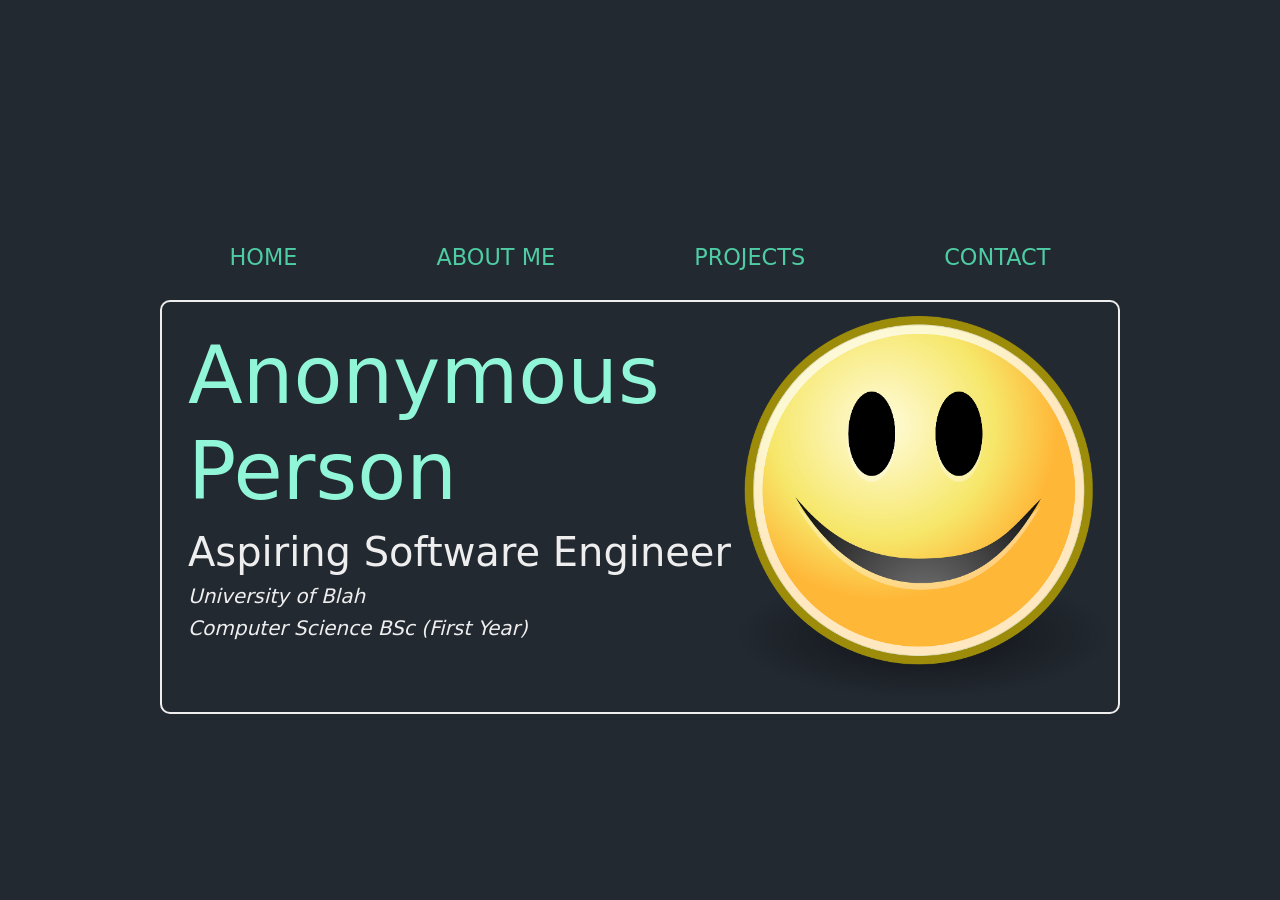
<file: homepage/index.html>
<!DOCTYPE html>

<html lang="en">
    <head>
        <link href="https://cdn.jsdelivr.net/npm/bootstrap@5.2.3/dist/css/bootstrap.min.css" rel="stylesheet" integrity="sha384-rbsA2VBKQhggwzxH7pPCaAqO46MgnOM80zW1RWuH61DGLwZJEdK2Kadq2F9CUG65" crossorigin="anonymous">
        <script src="https://cdn.jsdelivr.net/npm/bootstrap@5.2.3/dist/js/bootstrap.bundle.min.js" integrity="sha384-kenU1KFdBIe4zVF0s0G1M5b4hcpxyD9F7jL+jjXkk+Q2h455rYXK/7HAuoJl+0I4" crossorigin="anonymous"></script>
        <link href="styles.css" rel="stylesheet">
        <meta name="viewport" content="width=device-width, initial-scale=1">
        <title>My Webpage - Home</title>
    </head>
    <body>

        <nav class = "navbar navbar-expand-lg">
            <button class="navbar-toggler" type="button" data-bs-toggle="collapse" data-bs-target="#navbarNav" aria-controls="navbarNav" aria-expanded="false" aria-label="Toggle navigation">
                <span class="navbar-toggler-icon"></span>
            </button>

            <div class = "collapse navbar-collapse" id = "navbarNav">
                <ul class = "navbar-nav">
                    <li class = "navbar-item"> <a class = "nav-link" href="index.html">HOME</a> </li>
                    <li class = "navbar-item"> <a class = "nav-link" href="about.html">ABOUT ME</a> </li>
                    <li class = "navbar-item"> <a class = "nav-link" href="projects.html">PROJECTS</a> </li>
                    <li class = "navbar-item"> <a class = "nav-link" href="contact.html">CONTACT</a> </li>
                </ul>
            </div>
        </nav>

        <!---->

        <section class = "main-content-home">
            <div class = "centre-box-index">
                <div class = "leftsidemain">
                    <h1 class = "mytitle">Anonymous Person</h1>
                    <h2 class = "subheadingtitle">Aspiring Software Engineer</h2>
                    <h3 class = "unisubheadingtitle"><em>University of Blah</em></h3>
                    <h3 class = "unisubheadingtitle"><em>Computer Science BSc (First Year)</em></h3>
                </div>
                <div class = "rightsidemain">
                    <img class = "homepagepic" src="smiley_face.jpg" alt="smiley-face picture">
                </div>
            </div>
        </section>

    </body>
</html>
</file>
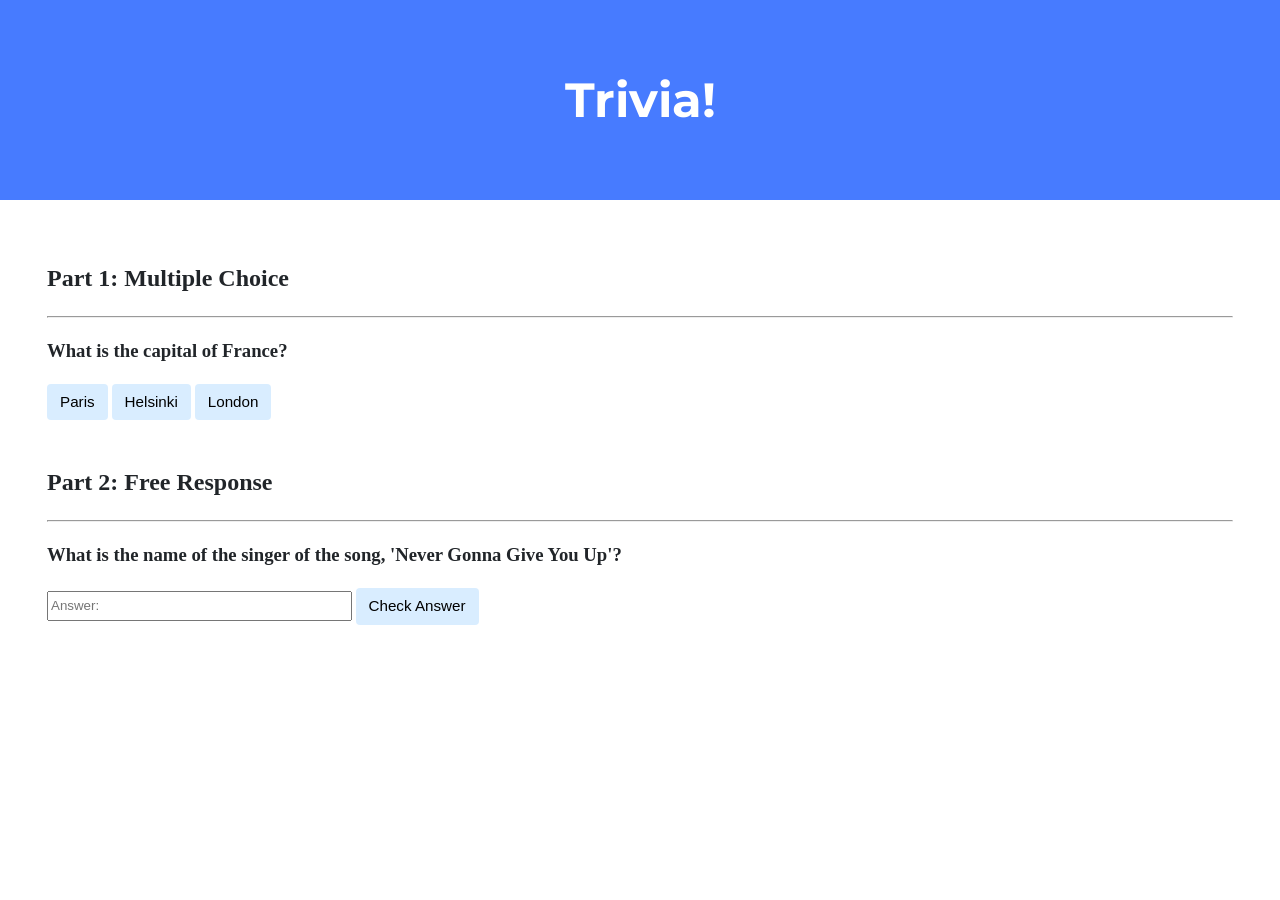
<file: trivia/index.html>
<!DOCTYPE html>

<html lang="en">

    <head>
        <link href="https://fonts.googleapis.com/css2?family=Montserrat:wght@500&display=swap" rel="stylesheet">
        <link href="styles.css" rel="stylesheet">
        <title>Trivia!</title>
        <script>
            document.addEventListener("DOMContentLoaded", function() {
                document.getElementById("q1-buttons").addEventListener("click", function(event) {
                    if (event.target.tagName === "BUTTON") {
                        submitted1(event);
                    }
                });
            });

            function submitted1(event) {
                //for (var trivia_button of document.querySelectorAll(".q1-button")){
                //    trivia_button.style.backgroundColor = "";
                //}
                var answer = event.srcElement.innerHTML;
                if (answer.trim() == "Paris") { // If the answer was right, i.e. Paris
                    event.srcElement.style.backgroundColor = "green"; // make the button green
                    if (document.getElementById("ptext")) // if the result element exists
                    {
                        var textp = document.getElementById("ptext"); // make it say correct
                        textp.textContent = "Correct!";
                    } else {
                        const correct_text = document.createElement("p"); // create it
                        correct_text.setAttribute("id", "ptext");
                        correct_text.textContent = "Correct!"; // make it say correct
                        const pqElement = document.querySelector("h3").parentElement;
                        pqElement.appendChild(correct_text); // add it to the same class as h3
                    }
                } else {
                    event.srcElement.style.backgroundColor = "red"; // make the button red
                    if (document.getElementById("ptext")) // if the result element exists
                    {
                        var textp = document.getElementById("ptext"); // make it say incorrect
                        textp.textContent = "Incorrect.";
                    } else {
                        const correct_text = document.createElement("p"); // create it
                        correct_text.setAttribute("id", "ptext");
                        correct_text.textContent = "Incorrect."; // make it say incorrect
                        const pqElement = document.querySelector("h3").parentElement;
                        pqElement.appendChild(correct_text); // add it to the h3's div
                    }
                }
            }

            function submit2(event) {
                event.preventDefault();
                var answer = document.querySelector("#answerval").value; // find out the answer given
                var subb = document.querySelector("#answerval");
                subb.style.backgroundColor = "";

                if (answer.trim() == "Rick Astley") { // if the answer was correct
                    subb.style.backgroundColor = "green"; // make the box green
                    if (document.getElementById("p2text")) // if the text exists
                    {
                        const p2result = document.getElementById("p2text"); // make it say correct
                        p2result.textContent = "Correct!";
                    } else {
                        const p2result = document.createElement("p"); // create the text
                        p2result.setAttribute("id", "p2text");
                        p2result.textContent = "Correct!"; // make it say correct
                        const pq2Element = document.querySelector("#q2");
                        pq2Element.appendChild(p2result);
                    }
                } else {
                    subb.style.backgroundColor = "red"; // make it red if wrong
                    if (document.getElementById("p2text")) {
                        const p2result = document.getElementById("p2text");
                        p2result.textContent = "Incorrect.";
                    } else {
                        const p2result = document.createElement("p"); // create if not made
                        p2result.setAttribute("id", "p2text");
                        p2result.textContent = "Incorrect.";
                        const pq2Element = document.querySelector("#q2");
                        pq2Element.appendChild(p2result);
                    }
                }
            };
        </script>
    </head>

    <body>
        <div class="header">
            <h1>Trivia!</h1>
        </div>

        <div class="container">
            <div class="section" id="part1">
                <h2>Part 1: Multiple Choice </h2>

                <hr>
                <h3> What is the capital of France? </h3>
                <div id="q1-buttons">
                    <button class="q1-button"> Paris </button>
                    <button class="q1-button"> Helsinki </button>
                    <button class="q1-button"> London </button>
                </div>
            </div>

            <div class="section" id="q2">
                <h2>Part 2: Free Response</h2>
                <hr>
                <h3><b>What is the name of the singer of the song, 'Never Gonna Give You Up'?</b></h3>
                <form onsubmit="submit2(event)">
                    <input autocomplete="off" placeholder="Answer:" type="text" id="answerval"> <button class="q2-button"> Check Answer </button>
                </form>
            </div>
        </div>
    </body>

</html>
</file>
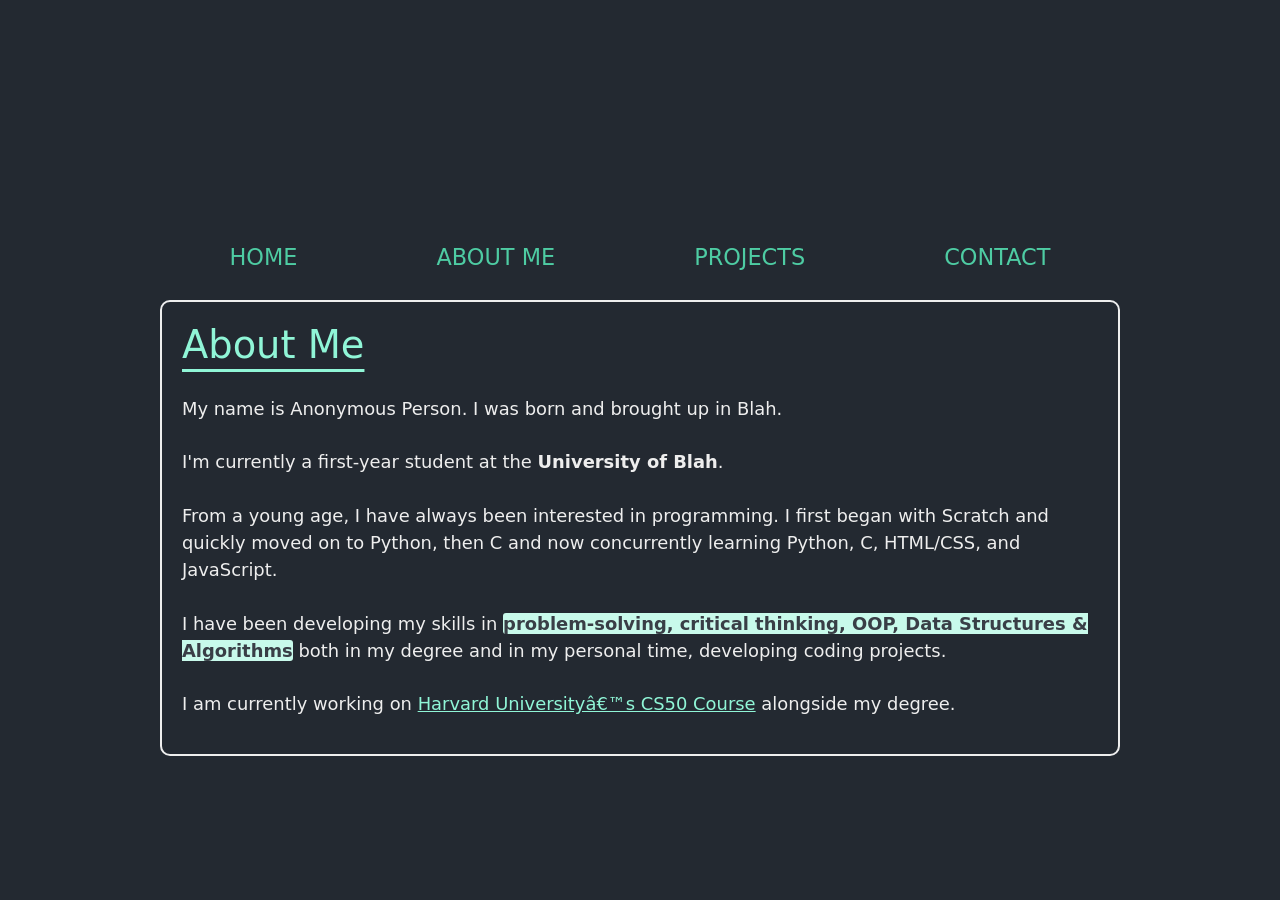
<file: homepage/about.html>
<!DOCTYPE html>

<html lang="en">
    <head>
        <link href="https://cdn.jsdelivr.net/npm/bootstrap@5.2.3/dist/css/bootstrap.min.css" rel="stylesheet" integrity="sha384-rbsA2VBKQhggwzxH7pPCaAqO46MgnOM80zW1RWuH61DGLwZJEdK2Kadq2F9CUG65" crossorigin="anonymous">
        <script src="https://cdn.jsdelivr.net/npm/bootstrap@5.2.3/dist/js/bootstrap.bundle.min.js" integrity="sha384-kenU1KFdBIe4zVF0s0G1M5b4hcpxyD9F7jL+jjXkk+Q2h455rYXK/7HAuoJl+0I4" crossorigin="anonymous"></script>
        <link href="styles.css" rel="stylesheet">
        <meta name="viewport" content="width=device-width, initial-scale=1">
        <title>My Webpage - About Me</title>
    </head>
    <body>
        <nav class = "navbar navbar-expand-lg">
            <button class="navbar-toggler" type="button" data-bs-toggle="collapse" data-bs-target="#navbarNav" aria-controls="navbarNav" aria-expanded="false" aria-label="Toggle navigation">
                <span class="navbar-toggler-icon"></span>
            </button>

            <div class = "collapse navbar-collapse" id = "navbarNav">
                <ul class = "navbar-nav">
                    <li class = "navbar-item"> <a class = "nav-link" href="index.html">HOME</a> </li>
                    <li class = "navbar-item"> <a class = "nav-link" href="about.html">ABOUT ME</a> </li>
                    <li class = "navbar-item"> <a class = "nav-link" href="projects.html">PROJECTS</a> </li>
                    <li class = "navbar-item"> <a class = "nav-link" href="contact.html">CONTACT</a> </li>
                </ul>
            </div>
        </nav>

        <section class = "main-content">
            <div class = "centre-box-writing">
                <h1 class = "page-title"> About Me </h1>
                <p class = "about-text"> My name is Anonymous Person. I was born and brought up in Blah.<br><br>I'm currently a first-year student at the <strong> University of Blah</strong>.<br><br>
                    From a young age, I have always been interested in programming. I first began with Scratch and quickly moved on to Python, then C and now concurrently learning Python, C, HTML/CSS,
                    and JavaScript.<br><br>I have been developing my skills in <span class="highlighted">problem-solving, critical thinking, OOP, Data Structures & Algorithms</span>
                    both in my degree and in my personal time, developing coding projects.<br><br>I am currently working
                    on <a href = "https://pll.harvard.edu/course/cs50-introduction-computer-science" target="_blank" >Harvard University’s CS50 Course</a> alongside my degree.</p>
            </div>
        </section>

    </body>
</html>
</file>
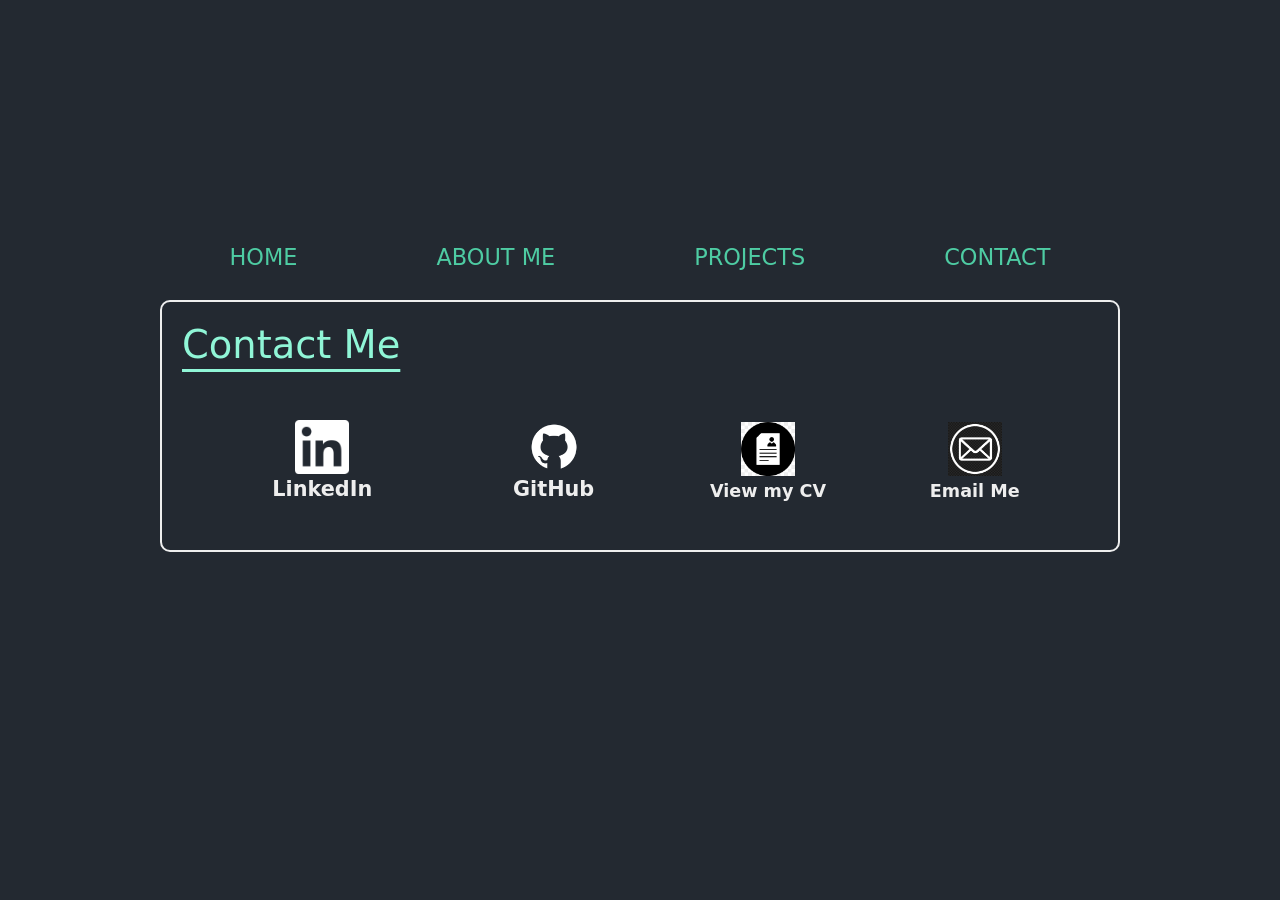
<file: homepage/contact.html>
<!DOCTYPE html>

<html lang="en">
    <head>
        <link href="https://cdn.jsdelivr.net/npm/bootstrap@5.2.3/dist/css/bootstrap.min.css" rel="stylesheet" integrity="sha384-rbsA2VBKQhggwzxH7pPCaAqO46MgnOM80zW1RWuH61DGLwZJEdK2Kadq2F9CUG65" crossorigin="anonymous">
        <script src="https://cdn.jsdelivr.net/npm/bootstrap@5.2.3/dist/js/bootstrap.bundle.min.js" integrity="sha384-kenU1KFdBIe4zVF0s0G1M5b4hcpxyD9F7jL+jjXkk+Q2h455rYXK/7HAuoJl+0I4" crossorigin="anonymous"></script>
        <script>
            function openPDF(filename){
                window.open(filename, 'pdf');
            }
        </script>
        <link href="styles.css" rel="stylesheet">
        <meta name="viewport" content="width=device-width, initial-scale=1">
        <title>My Webpage - Contact</title>
    </head>
    <body>
        <nav class = "navbar navbar-expand-lg">
            <button class="navbar-toggler" type="button" data-bs-toggle="collapse" data-bs-target="#navbarNav" aria-controls="navbarNav" aria-expanded="false" aria-label="Toggle navigation">
                <span class="navbar-toggler-icon"></span>
            </button>

            <div class = "collapse navbar-collapse" id = "navbarNav">
                <ul class = "navbar-nav">
                    <li class = "navbar-item"> <a class = "nav-link" href="index.html">HOME</a> </li>
                    <li class = "navbar-item"> <a class = "nav-link" href="about.html">ABOUT ME</a> </li>
                    <li class = "navbar-item"> <a class = "nav-link" href="projects.html">PROJECTS</a> </li>
                    <li class = "navbar-item"> <a class = "nav-link" href="contact.html">CONTACT</a> </li>
                </ul>
            </div>
        </nav>

        <!-- linkedin, email, github, download cv-->
        <section class = "main-content">
            <div class = "centre-box-contact">
                <h1 class = "page-title"> Contact Me</h1>
                <div class = "contactbuttons">
                    <div class = "contactbutton">
                        <a href = "https://www.linkedin.com/in/malan/" target = "_blank"> <img src="ggglinkedin.png" class="contactbutton" alt="LinkedIn"> </a>
                        <a href = "https://www.linkedin.com/in/malan/" target = "_blank" class = "contacttextlink"> <span class = "contacttext">LinkedIn</span> </a>
                    </div>
                    <div class = "contactbutton">
                        <a href = "https://github.com/tisr50" target = "_blank"> <img src="ggggithub.png" class="contactbutton" alt="GitHub"> </a>
                        <a href = "https://github.com/tisr50" target = "_blank" class = "contacttextlink"> <span class = "contacttext">GitHub</span> </a>
                    </div>
                    <div class = "contactbutton">
                        <button class = "cvbutton" onclick = "openPDF('cv_template.pdf')"> <img class = "contactbutton" src ="cv_image_png.jpg" alt="CV"> </button>
                        <button class = "cvbuttontext" onclick = "openPDF('cv_template.pdf')"> <span class = "cvbuttontextspan">View my CV</span></button>
                    </div>
                    <div class = "contactbutton">
                        <button class = "cvbutton" onclick="window.location.href='mailto:tisr50cs50@gmail.com';"><img class = "contactbutton" src ="emailicon.png" alt="Email"></button>
                        <button class = "cvbuttontext" onclick="window.location.href='mailto:tisr50cs50@gmail.com';"><span class = "cvbuttontextspan">Email Me</span></button>
                    </div>
                </div>
            </div>
        </section>

    </body>
</html>
</file>
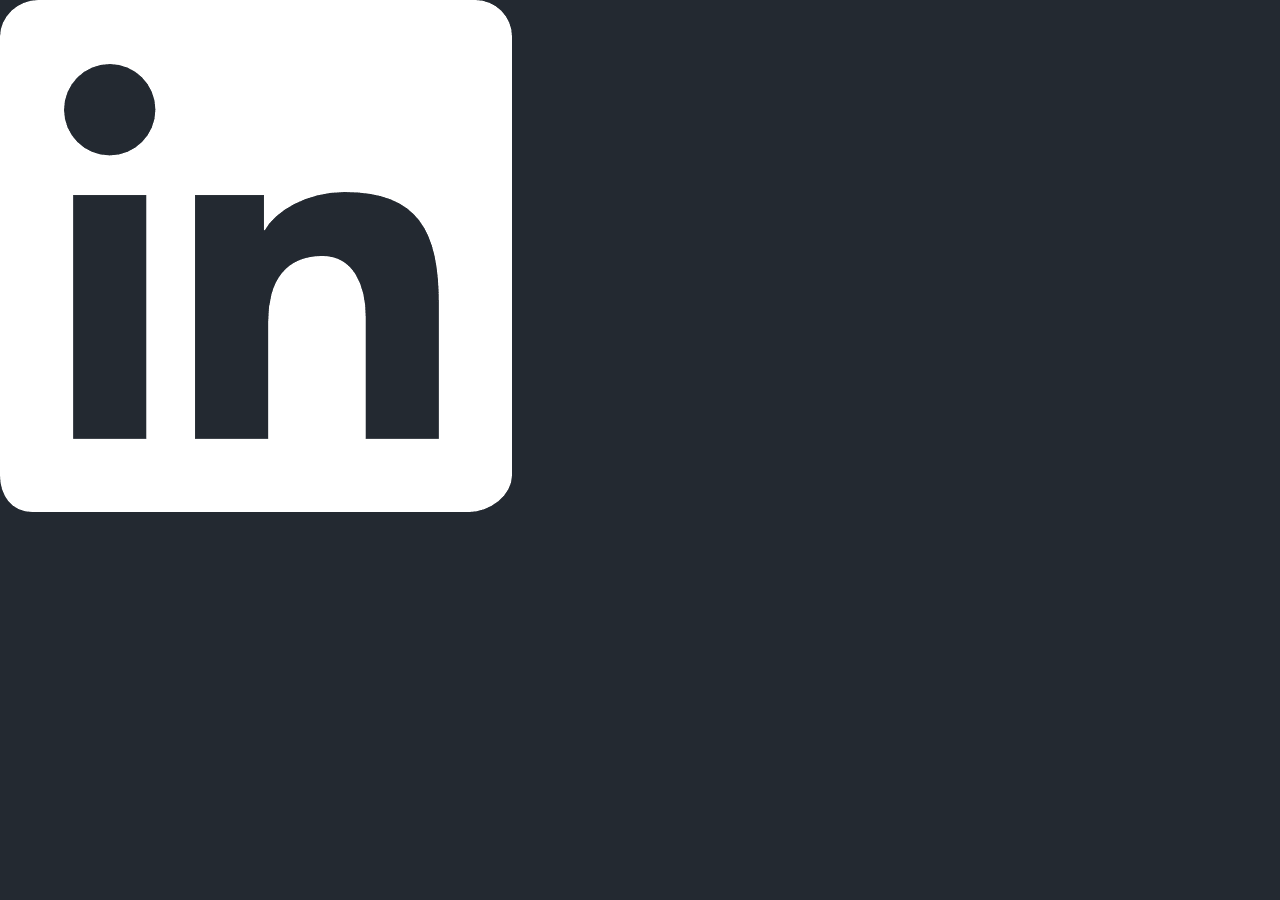
<file: homepage/gggg.html>
<!DOCTYPE html>
<html lang="en">
    <head>
        <link href="https://cdn.jsdelivr.net/npm/bootstrap@5.2.3/dist/css/bootstrap.min.css" rel="stylesheet" integrity="sha384-rbsA2VBKQhggwzxH7pPCaAqO46MgnOM80zW1RWuH61DGLwZJEdK2Kadq2F9CUG65" crossorigin="anonymous">
        <script src="https://cdn.jsdelivr.net/npm/bootstrap@5.2.3/dist/js/bootstrap.bundle.min.js" integrity="sha384-kenU1KFdBIe4zVF0s0G1M5b4hcpxyD9F7jL+jjXkk+Q2h455rYXK/7HAuoJl+0I4" crossorigin="anonymous"></script>
        <link href="styles.css" rel="stylesheet">
        <meta name="viewport" content="width=device-width, initial-scale=1">
        <title>My Webpage - blah</title>
    </head>
    <body>
        <img src="ggglinkedin.png">
    </body>
</html>
</file>
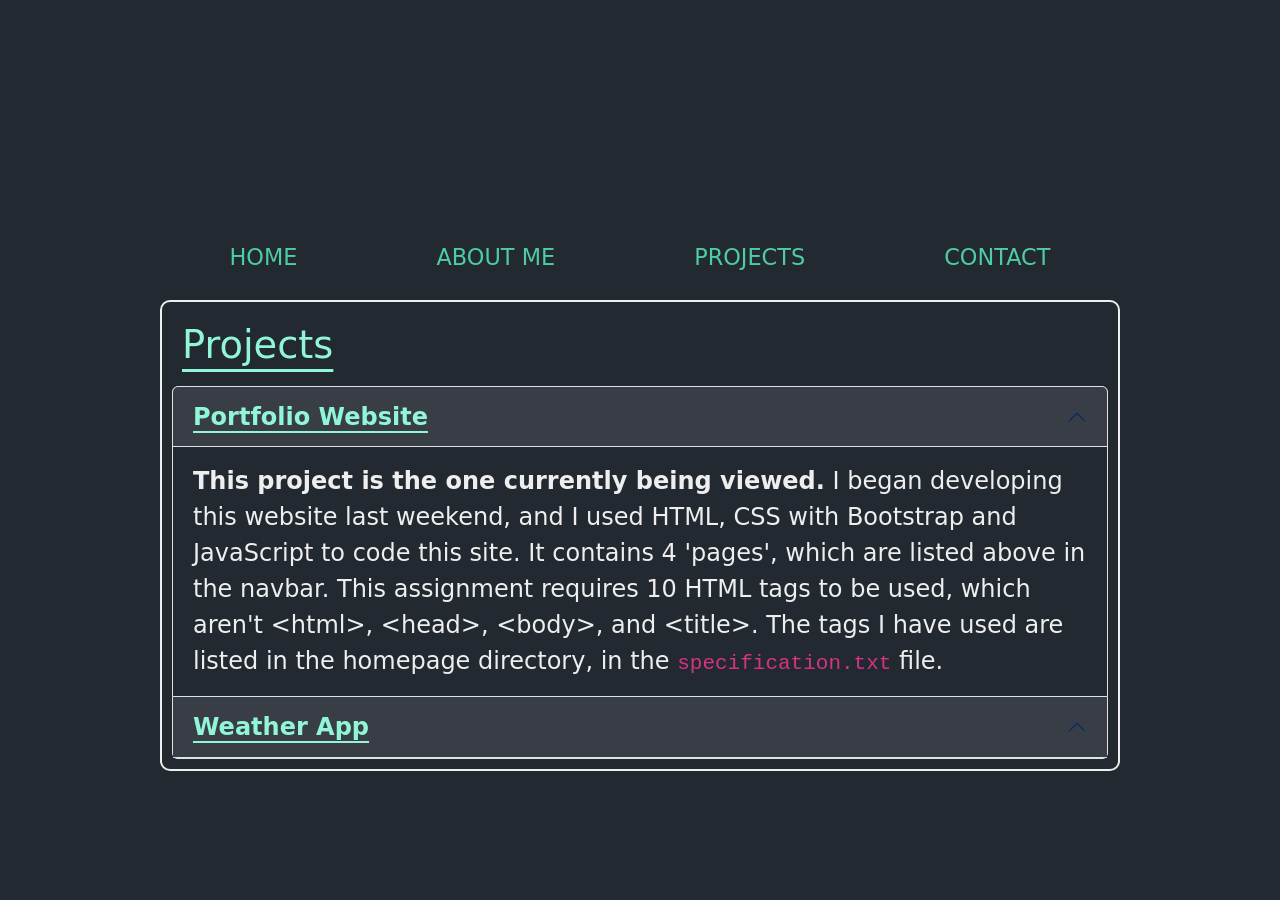
<file: homepage/projects.html>
<!DOCTYPE html>

<html lang="en">
    <head>
        <link href="https://cdn.jsdelivr.net/npm/bootstrap@5.2.3/dist/css/bootstrap.min.css" rel="stylesheet" integrity="sha384-rbsA2VBKQhggwzxH7pPCaAqO46MgnOM80zW1RWuH61DGLwZJEdK2Kadq2F9CUG65" crossorigin="anonymous">
        <script src="https://cdn.jsdelivr.net/npm/bootstrap@5.2.3/dist/js/bootstrap.bundle.min.js" integrity="sha384-kenU1KFdBIe4zVF0s0G1M5b4hcpxyD9F7jL+jjXkk+Q2h455rYXK/7HAuoJl+0I4" crossorigin="anonymous"></script>
        <link href="styles.css" rel="stylesheet">
        <meta name="viewport" content="width=device-width, initial-scale=1">
        <title>My Webpage - Projects</title>
    </head>
    <body>
        <nav class = "navbar navbar-expand-lg">
            <button class="navbar-toggler" type="button" data-bs-toggle="collapse" data-bs-target="#navbarNav" aria-controls="navbarNav" aria-expanded="false" aria-label="Toggle navigation">
                <span class="navbar-toggler-icon"></span>
            </button>

            <div class = "collapse navbar-collapse" id = "navbarNav">
                <ul class = "navbar-nav">
                    <li class = "navbar-item"> <a class = "nav-link" href="index.html">HOME</a> </li>
                    <li class = "navbar-item"> <a class = "nav-link" href="about.html">ABOUT ME</a> </li>
                    <li class = "navbar-item"> <a class = "nav-link" href="projects.html">PROJECTS</a> </li>
                    <li class = "navbar-item"> <a class = "nav-link" href="contact.html">CONTACT</a> </li>
                </ul>
            </div>
        </nav>

        <section class = "main-content">
            <div class = "centre-box-projects">
                <h1 class = "page-title"> Projects </h1>
                <div class = "accordion" id="projectsAccordion">
                    <div class = "accordion-item secondary-color">
                        <h2 class="accordion-header" id="projectOne">
                            <button class="accordion-button" type="button" data-bs-toggle="collapse" data-bs-target="#collapseOne" aria-expanded="true" aria-controls="collapseOne">
                              <span class="project-header-text">Portfolio Website</span>
                            </button>
                          </h2>
                          <div id="collapseOne" class="accordion-collapse collapse show" aria-labelledby="projectOne" data-bs-parent="#projectsAccordion">
                            <div class="accordion-body">
                              <strong>This project is the one currently being viewed.</strong> I began developing this website last weekend, and I used HTML, CSS with Bootstrap and JavaScript to code this site.
                              It contains 4 'pages', which are listed above in the navbar. This assignment requires 10 HTML tags to be used, which aren't &lt;html&gt;, &lt;head&gt;, &lt;body&gt;, and &lt;title&gt;.
                              The tags I have used are listed in the homepage directory, in the <code>specification.txt</code> file.
                            </div>
                          </div>
                    </div>
                    <div class = "accordion-item secondary-color">
                        <h2 class = "accordion-header" id="projectTwo">
                            <button class = "accordion-button" type="button" data-bs-toggle="collapse" data-bs-target="#collapseTwo" aria-expanded="true" aria-controls="collapseTwo">
                                <span class="project-header-text">Weather App</span>
                            </button>
                        </h2>
                        <div id="collapseTwo" class="accordion-collapse collapse" aria-labelledby="projectTwo" data-bs-parent="#projectsAccordion">
                            <div class="accordion-body">
                                <strong>This is a planned project for the future, and will use various programming languages, including Python, JavaScript, SQL, HTML, CSS, and also Git for version control.</strong>
                            </div>
                        </div>
                    </div>
                </div>
            </div>
        </section>

    </body>
</html>
</file>
<file: homepage/styles.css>
/* #90f6d7 #35bcbf #41506b #263849*/
/* #232931 #393e46 #eeeeee #4ecca3 */

:root {
	--primary-color: #232931;
	--secondary-color: #393e46;
	--tertiary-color: #eeeeee;
	--accent-color: #90f6d7;
}

body {
	background-color: var(--primary-color);

}

.nav-link {
	color: #4ecca3;
	font-size: 1.4rem;
}

.nav-link:hover{
	color: var(--tertiary-color);
	text-decoration:underline;
	text-underline-offset: 0.7rem;
}

.navbar-nav {
	display: flex;
	flex-direction: row;
	justify-content: space-around;
	width: 75%;
	margin-top: 25vh;
	margin-bottom: 1vh;
}

.navbar-collapse {
	justify-content: center;
}

.primary-color {
	background-color: var(--secondary-color);
}

.navbar-toggler {
	display:flex;
	width:auto;
	border-color: var(--accent-color);
	margin-right: auto; /* Aligns the collapse button to the left */
}

.main-content {
	flex-grow: 1; /* This makes the main section take up remaining space below the navbar */
	display: flex;
	/*justify-content: center;*/
	margin: auto;
	background-color: var(--primary-color);
}

.centre-box {
	display: flex;
	width: 75%;
	border: 2px solid var(--tertiary-color);
	border-radius: 10px;
	margin:auto;
	padding:10px;
}

.centre-box-projects {
	display: flex;
	flex-direction:column;
	width: 75%;
	border: 2px solid var(--tertiary-color);
	border-radius: 10px;
	margin:auto;
	padding:10px;
}

.centre-box-writing {
	width: 75%;
	border: 2px solid var(--tertiary-color);
	border-radius: 10px;
	margin:auto;
	height:100%;
	padding:10px;
}

.page-title {
	font-size: 3vw;
	text-decoration: underline;
	text-underline-offset: 0.7rem;
	color: var(--accent-color);
	padding:10px;
}

.mytitle {
	color: var(--accent-color);
	font-size: 5rem;
	white-space: wrap;
	display: flex; /* was flex*/
}
.subheadingtitle {
	color: var(--tertiary-color);
	font-size:2.5rem;
	white-space: nowrap;
}
.unisubheadingtitle {
	color: var(--tertiary-color);
	font-size:1.25rem;
	display:flex;
}
.centre-box-index {
	display: flex;
	flex-direction:row;
	width: 75%;
	border: 2px solid var(--tertiary-color);
	border-radius: 10px;
	margin:auto;
	padding:10px;
}
.main-content-home {
	flex-grow: 1; /* This makes the main section take up remaining space below the navbar */
	display: flex;
	justify-content: center;
	align-items: center;
	margin: auto;
	background-color: var(--primary-color);
}

.leftsidemain {
	display:flex;
	height:auto;
	width:60%;
	padding: 1rem 1rem 0px 1rem;
	flex-direction:column;
}

.rightsidemain {
	width:40%;
	height:auto;
	float:right;
	display:flex;
	justify-content:center;
	align-items:center;
}

.homepagepic {
	width:100%;
	height:auto;
	padding: 0.3rem;
	padding-right: 0px;
}

.leftsidebox {
	display:flex;
	flex-direction:column;
	height:30vh;
	width:60%;
	padding:10px 10px 0px 10px;
	overflow:hidden;
}

.rightsidebox {
	width:40%;
	padding:0px 10px 10px 10px;
	overflow:hidden;
	float: right;
}

.rightsidebox img {
	width: 100%;
	height: auto;
	justify-content: center;
	float: right;
}

.about-text {
	color: var(--tertiary-color);
	font-size:1.4vw;
	padding:10px;
}

a{
	color: var(--accent-color);
}
a:visited{
	color: var(--accent-color);
}

.accordion, .accordion-item{
	width:100%;
	display:flex;
	flex-direction: column;
}

.accordion-button, .accordion-button:not(.collapsed) {
    background-color: var(--secondary-color);
	color: var(--accent-color);
}

.accordion-button:focus{
	outline:none;
	box-shadow:none;
}

.accordion-header {
	color:var(--accent-color);
}

.project-header-text {
	font-size:1.5rem;;
	text-decoration:underline;
	text-underline-offset:0.35rem;
	font-weight:bold;
}

.accordion-body {
    background-color: var(--primary-color);
    color: var(--tertiary-color);
	white-space: normal;
	word-wrap: normal;
	font-size:1.5rem;
}

.highlighted {
	font-weight:bold;
	background-color:#c8faeb;
	border-radius:3px;
	color:var(--secondary-color);
}

.centre-box-contact {
	display: flex;
	flex-direction:column;
	width: 75%;
	border: 2px solid var(--tertiary-color);
	border-radius: 10px;
	margin:auto;
	padding:10px;
}
.contactbuttons {
    padding: 50px;
    width: 40%;
    display: flex;
    align-items: center;
	justify-content: center;
	margin:auto;
}

.contactbutton {
	padding:0px 2.2rem 0px 2.2rem;
    height: 6vh;
    width: auto;
    display: flex;
    flex-direction: column;
	align-items:center;
	justify-content: center;
	margin:auto;
}

.contacttext {
	padding: 0px 2.2rem 0px 2.2rem;
	font-size:1.3rem;
	color: var(--tertiary-color);
	font-weight:bold;
	text-decoration:none;
	flex-direction:column;
}
.contacttextlink {
	text-decoration:none;
}
.cvbuttondiv {
    height: 6vh;
    width: auto;
    display: flex;
    flex-direction: column;
	margin:auto;
}
.cvbutton {
	background:none;
	outline:none;
	border:0;
}
.cvbuttontext {
	background:none;
	outline:none;
	border: 0;
}
.cvbuttontextspan {
	font-size:1.1rem;
	color: var(--tertiary-color);
	font-weight:bold;
	text-decoration:none;
	flex-direction:column;
}
@media (max-width: 991.98px) { /* for large tablets and smaller screens */
    .navbar-collapse {
        display: flex;
        flex-direction: column;
        justify-content: space-around;
        width: 100%; /* Stretch across the screen */
    }
    .navbar-toggler {
        display: flex;
        border-color: var(--accent-color);
        margin-right: auto; /* Aligns the collapse button to the left */
        width: auto;
    }

    .leftsidebox, .rightsidebox {
        width: 100%;
        display: block;
        flex-direction: column;
        overflow: visible;
    }
    .centre-box {
        flex-direction: column;
	}
	.navbar-nav {
		flex-direction: column;
		align-items: center;
		margin-top:auto;
	}
	.about-text{
		font-size: 3.8vw;
	}
	.page-title{
		font-size: 6.5vw;
	}
	.centre-box-contact{
		flex-direction:column;
		height:80vh;
	}
	.contactbuttons {
		padding:20px;
		height:100%;
		width:auto;
		align-content:center;
		flex-direction:column;
		justify-content: left;
	}
	.contacttext {
		font-size:1rem;
		color: var(--tertiary-color);
		font-weight:bold;
		text-decoration:none;
	}
	.contactbutton {
		margin:auto;
	}
	.centre-box-index {
		padding:15px;
		flex-direction: column;
	}
	.leftsidemain{
		width:100%;
		height:60%;

	}
	.rightsidemain{
		align-items:center;
		justify-content:center;
		width:100%;
		height:40%;
	}
	.mytitle {
		color: var(--accent-color);
		font-size: 2rem;
		white-space: wrap;
		display: flex; /* was flex*/
	}
	.subheadingtitle {
		color: var(--tertiary-color);
		font-size:1rem;
		white-space: nowrap;
	}
	.unisubheadingtitle {
		color: var(--tertiary-color);
		font-size:0.8rem;
		display:flex;
	}
}
</file>
<file: trivia/styles.css>
body {
    background-color: #fff;
    color: #212529;
    font-size: 1rem;
    font-weight: 400;
    line-height: 1.5;
    margin: 0;
    text-align: left;
}

.container {
    margin-left: auto;
    margin-right: auto;
    padding-left: 15px;
    padding-right: 15px;
}

.header {
    background-color: #477bff;
    color: #fff;
    margin-bottom: 2rem;
    padding: 2rem 1rem;
    text-align: center;
}

.section {
    padding: 0.5rem 2rem 1rem 2rem;
}

.section:hover {
    background-color: #f5f5f5;
    transition: color 2s ease-in-out, background-color 0.15s ease-in-out;
}

h1 {
    font-family: 'Montserrat', sans-serif;
    font-size: 48px;
}

button, input[type="submit"] {
    background-color: #d9edff;
    border: 1px solid transparent;
    border-radius: 0.25rem;
    font-size: 0.95rem;
    font-weight: 400;
    line-height: 1.5;
    padding: 0.375rem 0.75rem;
    text-align: center;
    transition: color 0.15s ease-in-out, background-color 0.15s ease-in-out, border-color 0.15s ease-in-out, box-shadow 0.15s ease-in-out;
    vertical-align: middle;
}


input[type="text"] {
    line-height: 1.8;
    width: 25%;
}

input[type="text"]:hover {
    background-color: #f5f5f5;
    transition: color 2s ease-in-out, background-color 0.15s ease-in-out;
}
</file>
